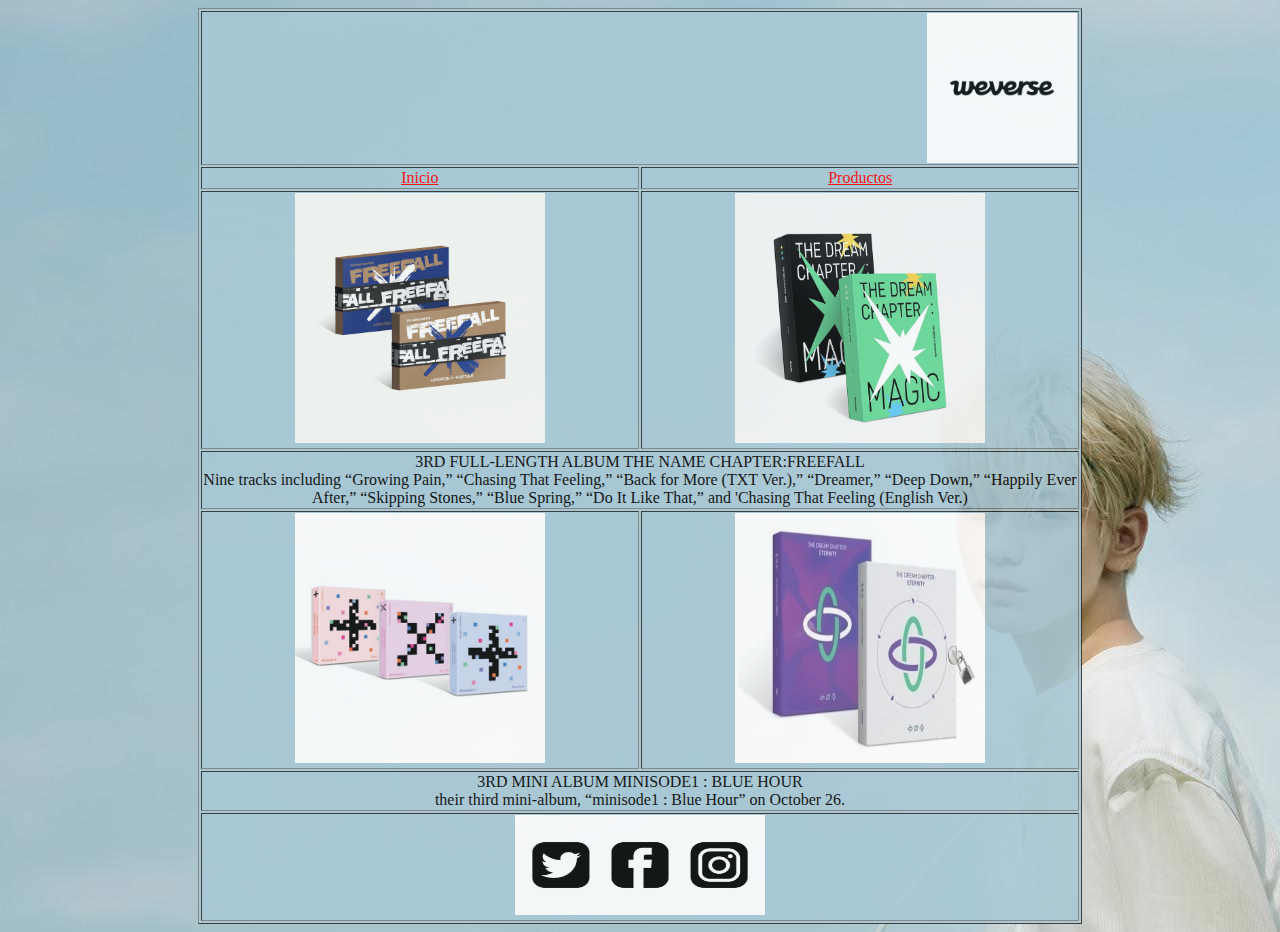
<file: index.html>
<!DOCTYPE html>
<html>
<head>
	<meta charset="utf-8">
	<meta name="viewport" content="width=device-width, initial-scale=1">
	<title>Inicio</title>
	<link rel="stylesheet" type="text/css" href="estilos.css">
</head>
<body>
	<center>
<table border=1>
	<tr> <td colspan="2"><center> <img class="logo" align="right" src="weverse.jpg"></tr> </td>
	<tr><td><a href="index.html">  Inicio </td> <td><a href="productos.html"> Productos </center></td> </tr>
	<tr><td> <img class="Productos" src="album.1.jpg"> </td> <td> <img class="Productos" src="album.7.jpg"> </td> </tr>
	<tr><td colspan="2"> 3RD FULL-LENGTH ALBUM THE NAME CHAPTER:FREEFALL <br> Nine tracks including “Growing Pain,” “Chasing That Feeling,” “Back for More (TXT Ver.),” “Dreamer,” “Deep Down,” “Happily Ever After,” “Skipping Stones,” “Blue Spring,” “Do It Like That,” and 'Chasing That Feeling (English Ver.) </td></tr>
	<tr><td><img class="Productos" src="album.5.jpg"><td><img class="Productos" src="album.6.jpg"> </tr>
	<tr><td colspan="2">3RD MINI ALBUM MINISODE1 : BLUE HOUR <br> their third mini-album, “minisode1 : Blue Hour” on October 26.</td></tr>
	<tr><td colspan="2"><center><img class="sm" src="logos1.jpg"></center></td> </tr>

</table>
</center>
</body>
</html>
</file>
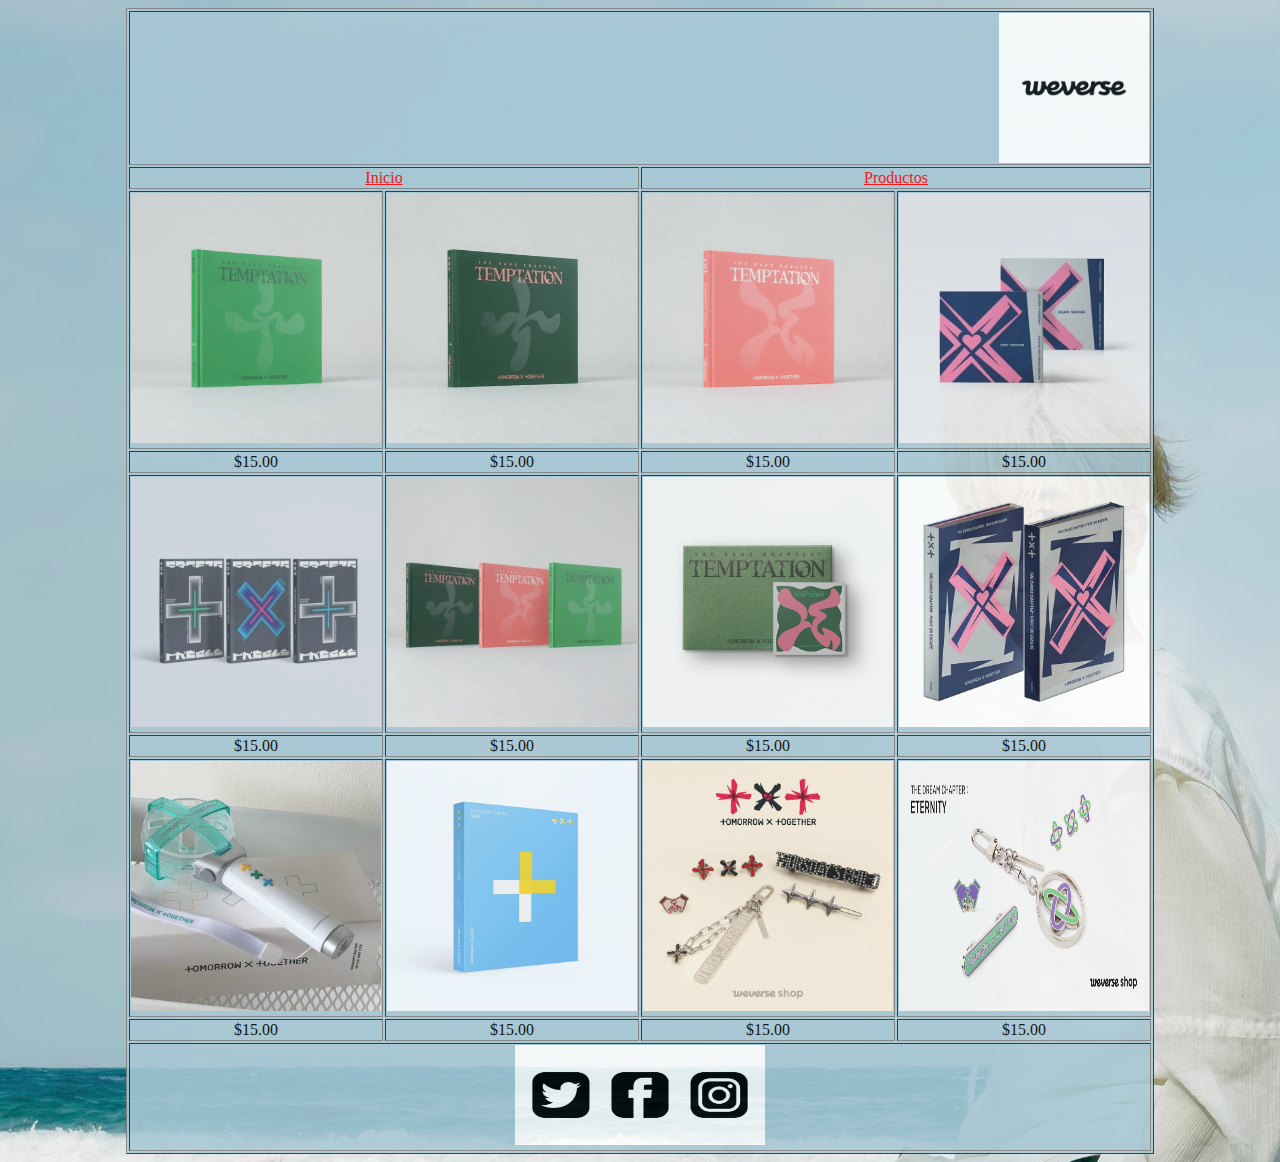
<file: productos.html>
<!DOCTYPE html>
<html>
<head>
	<meta charset="utf-8">
	<meta name="viewport" content="width=device-width, initial-scale=1">
	<title>Productos</title>
	<link rel="stylesheet" type="text/css" href="estilos.css">
</head>
<body>
	<center>
<table border=1>
	<tr> <td colspan="4"><center><img class="logo" src="weverse.jpg" align="right" > </tr> </td>
	<tr><td colspan="2"><a href="index.html"> Inicio </td>
	 <td colspan="2"> <a href="productos.html"> Productos </center></td> </tr>
	<tr><td> <img class="Productos" src="album.16.jpg"> </td> <td> <img class="Productos" src="album.15.jpg"> </td> <td><img class="Productos" src="album.14.jpg"> </td> <td> <img class="Productos" src="album.13.jpg"> </td> </tr>
	<tr><td> $15.00 </td> <td> $15.00</td> <td> $15.00</td> <td> $15.00 </td> </tr>
	<tr><td> <img class="Productos" src="album.2.jpg"> </td> <td> <img class="Productos" src="album.4.jpg"> </td> <td><img class="Productos" src="album.3.jpg"> </td> <td> <img class="Productos" src="album.9.jpg"> </td> </tr>
	<tr><td> $15.00 </td> <td> $15.00</td> <td> $15.00</td> <td> $15.00 </td> </tr>
	<tr><td> <img class="Productos" src="album.10.jpg"> </td> <td> <img class="Productos" src="album.8.jpg"> </td> <td><img class="Productos" src="album.11.jpg"> </td> <td> <img class="Productos" src="album.12.jpg"> </td> </tr>
	<tr><td> $15.00 </td> <td> $15.00</td> <td> $15.00</td> <td> $15.00 </td> </tr>
	<tr><td colspan="4"> <center> <img class="sm" src="logos1.jpg"> </center> </td> </tr>

</table>
</center>
</body>
</html>
</file>
<file: estilos.css>
.logo{ width:150px;
		height:150px; 
	 align-content: center;}
.Productos{ width:250px;
	 height:250px; }
.sm{height: 100px;
	 	width:250px;}
a:link {
  color: red;
}
a:visited {
  color: green;
}
a:hover {
  color: hotpink;
}
a:active {
  color: blue;}
body{ background-image: url("background2.jpg");}
table{ text-align:center;
background-color:#a8c8d5;
opacity:0.88;
width:70% }
</file>
